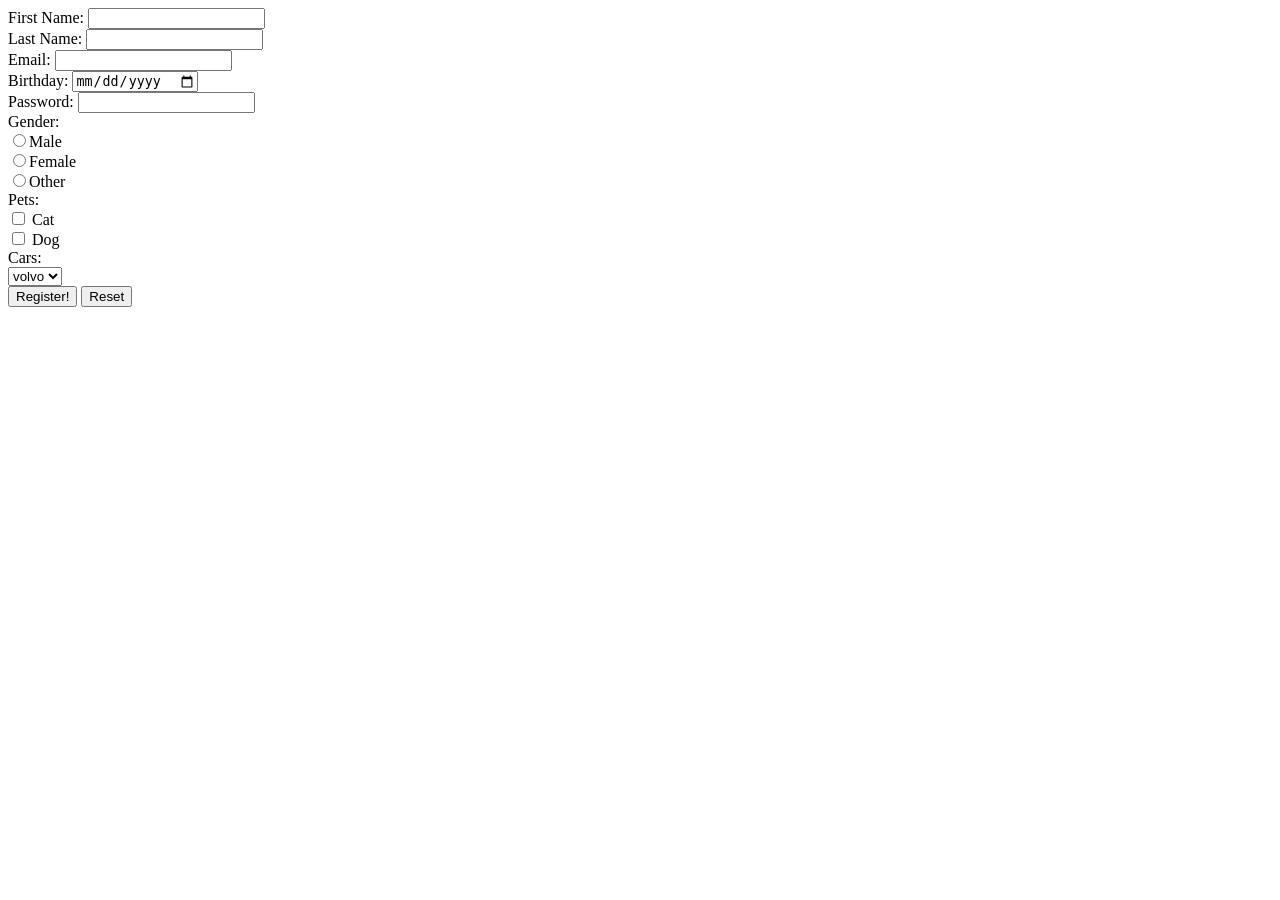
<file: templates/form_Register1.html>
<!DOCTYPE html>
<html lang="en">

<head>

</head>
<body>
  <form method="GET">
    First Name: <input type="text" name="firstname""><br>
    Last Name: <input type="text" name="lastname"><br>
    Email: <input type="email" required name="email"><br>
    Birthday: <input type="date" name="birthady"><br>
    Password: <input type="password" name="password" min="5"><br>
    Gender:<br>
    <input type="radio" name="gender" value="Male">Male<br>
    <input type="radio" name="gender" value="Female">Female<br>
    <input type="radio" name="gender" value="Other">Other<br>
    Pets:<br>
    <input type="checkbox" name="cat"> Cat<br>
    <input type="checkbox" name="dog"> Dog<br>
    Cars: <br>
    <select name="cars">
      <option value="volvo" name="volvo">volvo</option>
      <option value="Audi" name="Audi">Audi</option>
    </select><br>   
    <input type="submit" value="Register!">
    <input type="reset">
  </form>
</body>
</html>
</file>
